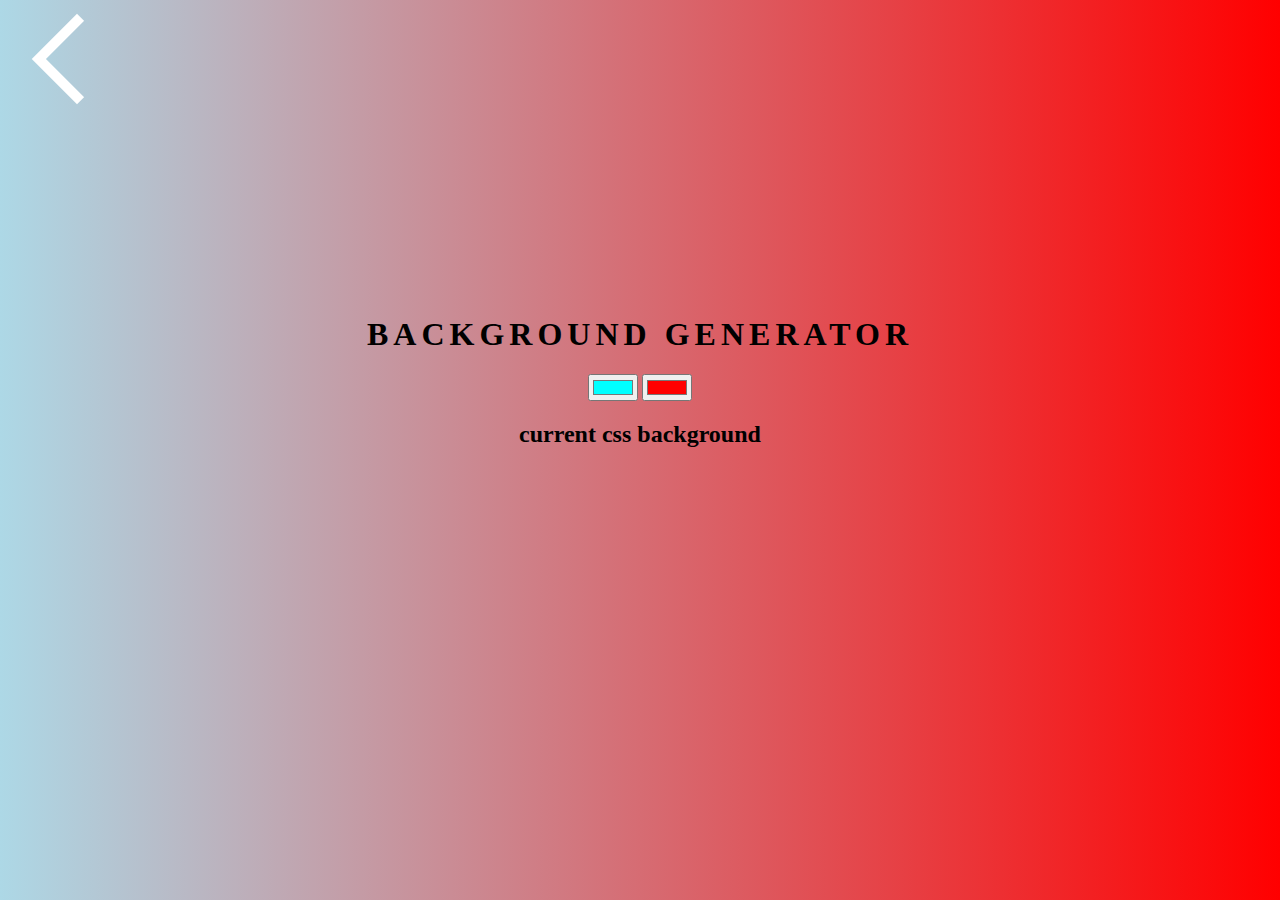
<file: web/background.html>
<!DOCTYPE html>
<html>
    <head>
        <title>background</title>
        <link rel="stylesheet" type="text/css" href="background.css">
    </head>
    <body id="displaycolor">
        <h1>Background Generator</h1>
    <input type="color" class="color1" name="color1" value="#00ffff">
    <input type="color" class="color2" name="color2" value="#ff0000">       
     <h2>current css background</h2>
        <h3></h3>
        <a  href="../github/startbootstrap-agency-gh-pages/index.html">
            <div class="arrow"></div>
          </a>
    <script src="backgroung.js"></script>
    </body>
</html>
</file>
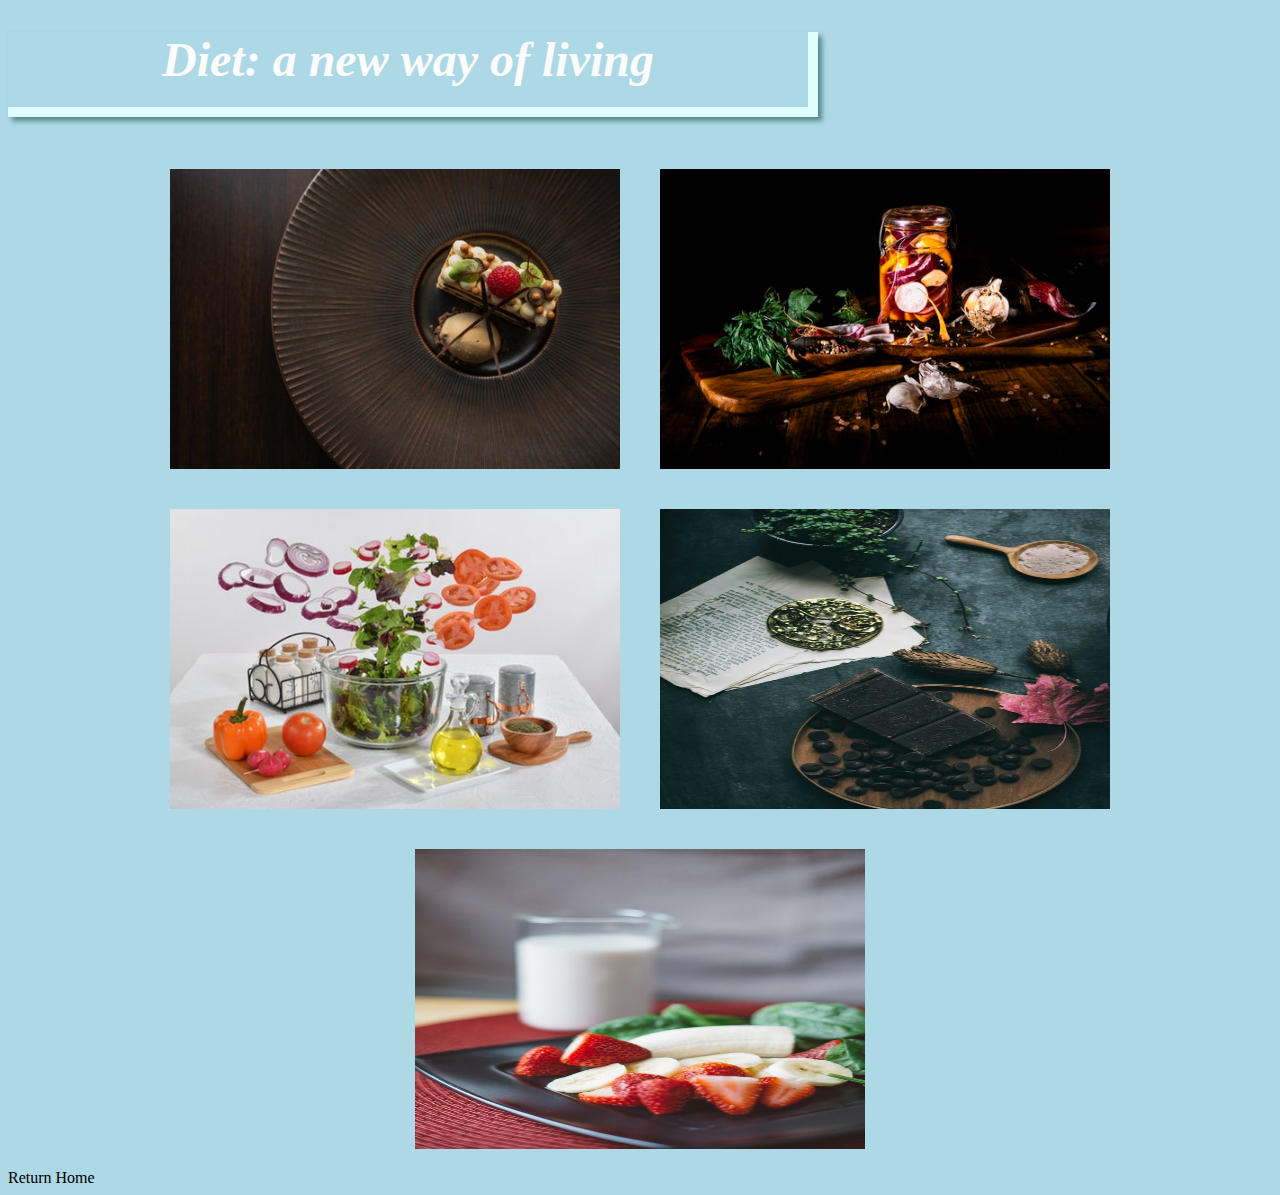
<file: web/images.html>
<!DOCTYPE html>
<html>
    <head>
        <title>starting a new diet</title>
        <link rel="stylesheet" type="text/css" href="imgweb.css">
    </head>
    <body>
        <h1><em>Diet: a new way of living</em> </h1>
        <style>
        h1{  
           font-family: Georgia, 'Times New Roman', Times, serif;
           color: rgb(253, 252, 252);
           text-shadow: 10px;
           font-size: 3em;
           border-bottom: 10px solid lightcyan;
           border-right: 10px solid lightcyan;
           width: 800px;
           padding-bottom: 20px;
          text-align: center;
           box-shadow: 4px 4px 5px rgb(86, 136, 138);
        

          

}  </style>
        <div class="container">
            <img src="bilder/img1.jfif">
            <img src="bilder/img2.jfif">
            <img src="bilder/img3.jfif">
            <img src="bilder/img4.jfif">
            <img src="bilder/img5.jfif">
        </div>
        <botton class="home" onclick="window.location.assign('../github/startbootstrap-agency-gh-pages/index.html')">Return Home</botton>
    </body>

</html>
</file>
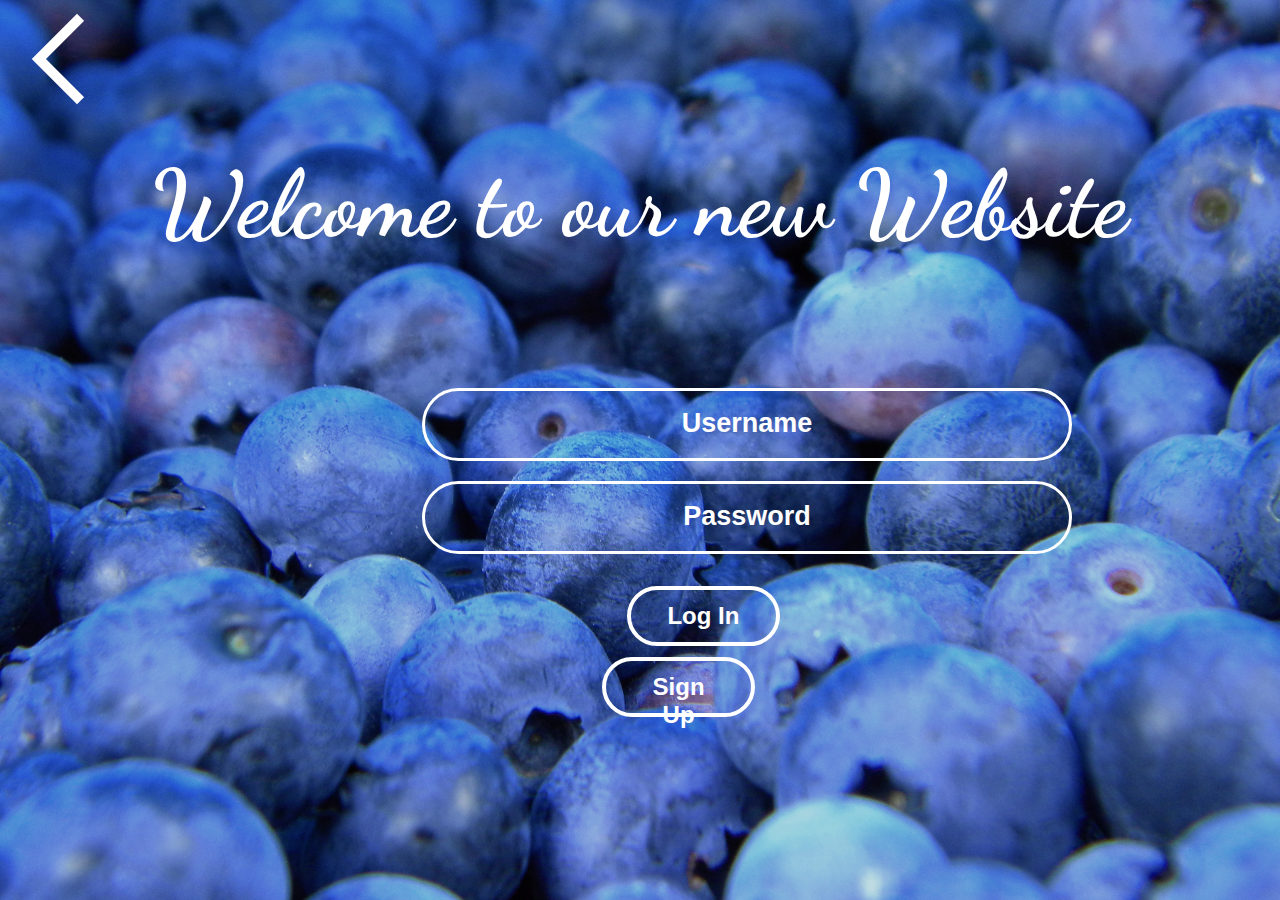
<file: web/login.html>
<!DOCTYPE html>
<html>
    <head>
        <title>Interchatt</title>
     <link rel = "stylesheet" href = "https://stackpath.bootstrapcdn.com/bootstrap/4.2.1/css/bootstrap.min.css" integrity="sha384-GJzZqFGwb1QTTN6wy59ffF1BuGJpLSa9DkKMp0DgiMDm4iYMj70gZWKYbI706tWS" crossorigin="anonymous">
     <link href="https://fonts.googleapis.com/css?family=Dancing+Script|Shadows+Into+Light" rel="stylesheet">
     <link rel="stylesheet" type="text/css" href="login.css">
    </head>
    <body>
        <div class="title"><h1> Welcome to our new Website</h1></div>
        <form >
            <input id = "username" type = "text" placeholder = "Username">
       <div class="passwordInput"><input id = "password" type = "password" min = "4" placeholder = "Password"></div> 
        <button type="button" class="button" id ="log-in" class="btn btn-outline-danger"><strong>Log In</strong> </button>
        </form>
        <button type="button" class="button" id="sign-up" class="btn btn-outline-danger"><strong>Sign Up</strong></button>
       
                <a  href="../github/startbootstrap-agency-gh-pages/index.html">
                  <div class="arrow"></div>
                </a>
              
              
       <script src="database.js"></script>
       <script src="login.js"></script>
    </body>
</html>
</file>
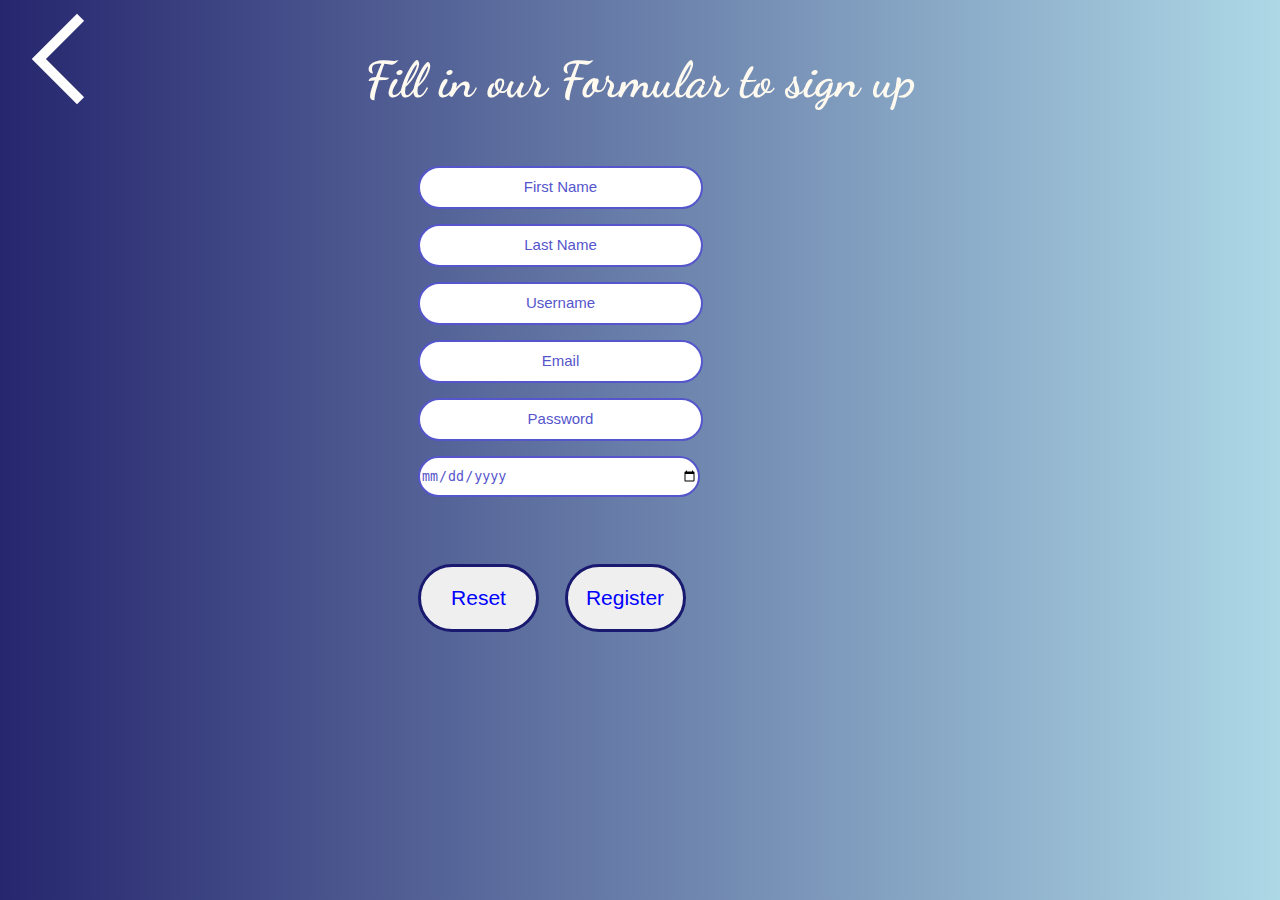
<file: web/register.html>
<!DOCTYPE html>
<html>

<head>
    <title>form</title>
    <link rel="stylesheet" href="https://stackpath.bootstrapcdn.com/bootstrap/4.2.1/css/bootstrap.min.css" integrity="sha384-GJzZqFGwb1QTTN6wy59ffF1BuGJpLSa9DkKMp0DgiMDm4iYMj70gZWKYbI706tWS"
        crossorigin="anonymous">
    <link href="https://fonts.googleapis.com/css?family=Dancing+Script|Shadows+Into+Light" rel="stylesheet">
    <link rel="stylesheet" type="text/css" href="register.css">
</head>

<body>
    <h2>Fill in our Formular to sign up</h2>

    <form>
        <div class="row" style="width: 982px;align-self: center;">
            <div class="col col-sm-6 col-md-12 col-lg-12">
                    <input type="text" name="First name" placeholder="First Name"><br>
                    <input type="text" name="Last name" placeholder="Last Name"><br>
                    <input type="text" name="username" id="usernameRegister" placeholder="Username" required><br>
                    <input type="email" name="Email" placeholder="Email" required><br>
                    <input type="password" name="password" id="passwordRegister" min="3" placeholder="Password" required><br>
                    <input type="date" name="Birthday" placeholder="Birthday"><br>
                    <!--<input type="submit" value="Register">-->
                    <div style="height: 69px;width: 562px;">
                            <input type="reset"  class="buttonStyle " value="Reset">
                            <button id="registerButton" class="buttonStyle " type="button">Register</button>
                    </div>
                    
            </div>
            
        </div>

    </form>
    <a  href="../github/startbootstrap-agency-gh-pages/index.html">
        <div class="arrow"></div>
      </a>





    <script src="database.js"></script>
    <script src="register.js"></script>



</body>

</html>
</file>
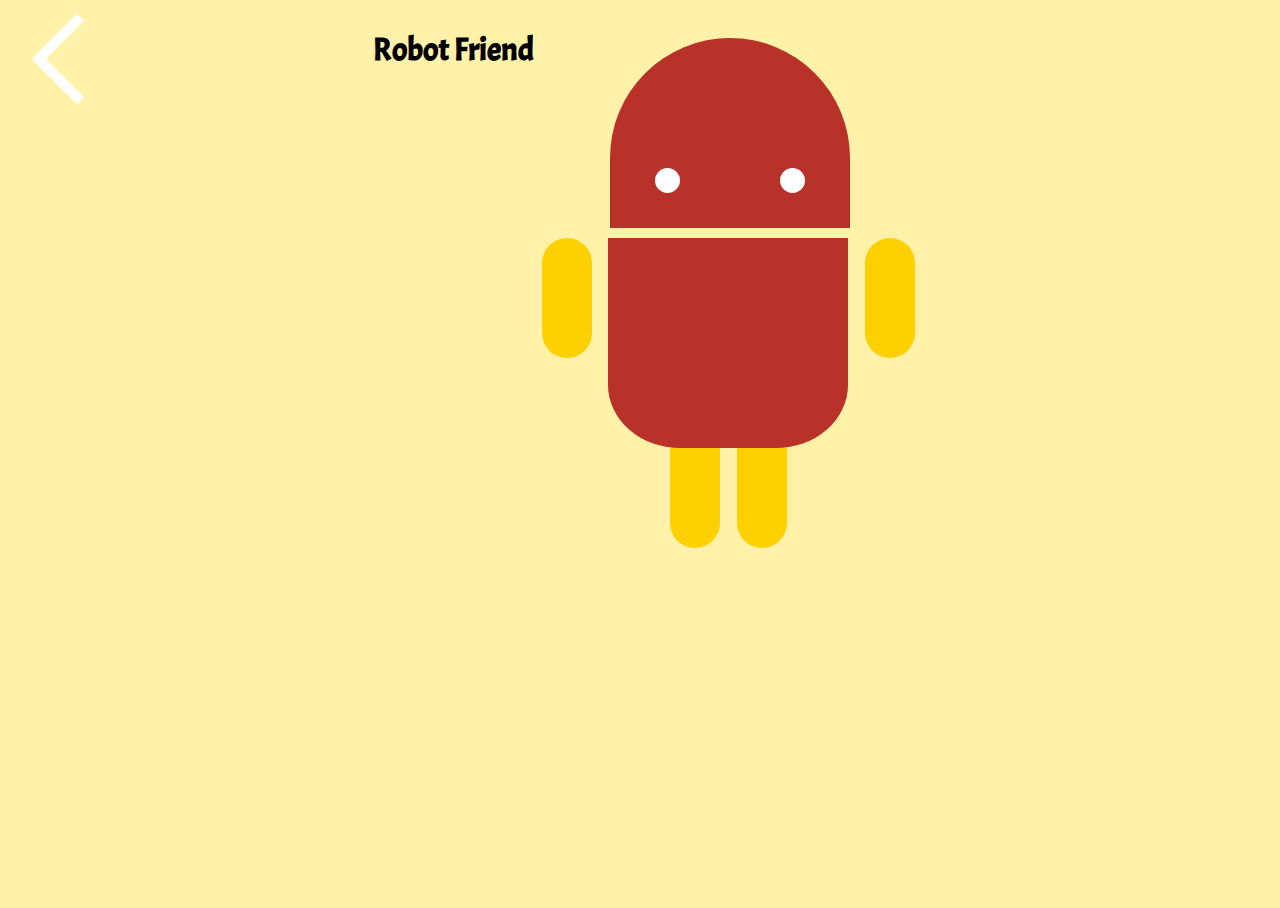
<file: web/robotfile.html>
<!DOCTYPE html>
<html>
<head>
	<title>RoboPage</title>
	<link rel="stylesheet" type="text/css" href="robot.css">
	<link href="https://fonts.googleapis.com/css?family=Acme" rel="stylesheet">
	
</head>
<body>
    <h1>Robot Friend</h1>
    
	<div class="robots">
		<div class="android"> 
			<div class="hcontainer">
					<div class="head"> 
							<div class="eyes"> 
								<div class="left_eye"></div> 
								<div class="right_eye"></div>
							</div> 
						</div> 
			</div>
			
			<div class="upper_body"> 
				<div class="left_arm"></div>
				<div class="torso"></div> 
				<div class="right_arm"></div>
				 
			</div> 
			<div class="lower_body"> 
				<div class="left_leg"></div> 
				<div class="right_leg"></div> 
			</div> 
		</div>
	</div>
	<a  href="../github/startbootstrap-agency-gh-pages/index.html">
		<div class="arrow"></div>
	  </a>
</body>
</html>
</file>
<file: web/background.css>
body{
    background:linear-gradient(to right,lightblue,red);
    text-align:center;
   
}
h1{
    text-align: center;
    margin-top: 25%;
    text-transform: uppercase;
    letter-spacing: 5px;
    
}
.arrow {
    box-sizing: border-box;
    height: 5vw;
    width: 5vw;
    border-style: solid;
    border-color: white;
    border-width: 0px 10px 10px 0px;
    transform: rotate(-225deg);
    transition: border-width 150ms ease-in-out;
    margin-left: 37px;
    margin-top: -54px;
    position: fixed;
    top: 81px;
    left: 8px;
  }
  .arrow:hover {
    border-bottom-width: 4px;
    border-right-width: 4px;
  }
</file>
<file: web/imgweb.css>
.container{
   
    display: flex;
    /*flex-direction: column;
    align-items: center;*/
    flex-wrap:wrap;
    justify-content:center;
   
    

}
body{
    background-color: lightblue;
}

img:hover{
    transition: all 1s;
    transform: scale(1.3);
    
}

img{
    width: 450px;
    height: 300px;
    margin: 20px
}
</file>
<file: web/login.css>
body{
    background-image: url("bilder/login8.jpg");
    background-size: 100%;
   
}
h1 {
    font-family: 'Dancing Script', cursive;
    font-size: 93px;
    text-align: center;
    margin-top: 148px;
    color:white;
    font-weight:bold;
    text-shadow: 50%;
}
form{
    margin-left: 240px;
}
.button{
    font-size: 24px;
    height:60px;
    width: 153px;
    text-align: center;
    padding: 12px 28px;
    border-radius: 40px;
    margin-top:32px;
    margin-left: 37%;
    color: white;
    border: 4px solid white;
    background-color: #dee2e600;

}
.button:hover{
    transition-duration: 0.5s;
    background-color: rgb(15, 15, 102);
    color: white;
}
.arrow {
    box-sizing: border-box;
    height: 5vw;
    width: 5vw;
    border-style: solid;
    border-color: white;
    border-width: 0px 10px 10px 0px;
    transform: rotate(-225deg);
    transition: border-width 150ms ease-in-out;
    margin-left: 37px;
    margin-top: -54px;
    position: fixed;
    top: 81px;
    left: 8px;
  }
  
  .arrow:hover {
    border-bottom-width: 4px;
    border-right-width: 4px;
  }
  
 
  
 
::placeholder{
    color: white;
    font-size: 27px;
    font-weight: bold;
}
#sign-up{
    margin-top: 11px;
    margin-left: 47%;
    
}
input{
    width: 640px;
    height: 65px;
    border-radius: 40px;
    text-align: center;
    font-size: 22px;
 background-color: #dee2e600;
    color: white;
    border: 3px solid white;
    margin-left: 17%;
    
    
}
#username{
     margin-top: 66px;
}
.passwordInput{
    margin-top: 20px;
    

}
</file>
<file: web/register.css>
body{
    align-content: center;
    background:linear-gradient(to right,rgb(38, 38, 110),lightblue);
}
h2{
    text-align: center;
    color: floralwhite;
    font-size: 50px;
    font-family: 'Dancing Script', cursive;
}
form{
    text-align: center;
    display: flex;
    flex-direction: column;



}
input{
    float: left;
    margin-left: 269px;
    margin-top: 98px;
    width: 277px;
    height: 37px;
    border-radius: 40px;
    border: 2px solid #5555cc;
    margin-block-start: 15px;
    color: #5555cc;
}
::placeholder{
    color:#5555cc;
    font-size: 15px;
    text-align: center;

}
.buttonStyle{

    width: 121px;
    height: 68px;
    font-size: 21px;
    border-radius: 40px;
    color: blue;
    border: 3px solid midnightblue;
    /* display: flex; */
    margin-block-start: 67px;
}
.buttonStyle:hover{
    transition-duration: 0.5s;
    background-color: rgb(15, 15, 102);
    color: white;
}



.bottons{
    display: inline-flex;
}
.arrow {
    box-sizing: border-box;
    height: 5vw;
    width: 5vw;
    border-style: solid;
    border-color: white;
    border-width: 0px 10px 10px 0px;
    transform: rotate(-225deg);
    transition: border-width 150ms ease-in-out;
    margin-left: 37px;
    margin-top: -54px;
    position: fixed;
    top: 81px;
  }
  
  .arrow:hover {
    border-bottom-width: 4px;
    border-right-width: 4px;
  }
</file>
<file: web/robot.css>
body,
html {
  width: 100%;
  height: 100%; 
}


body {
    display: flex;
    justify-content: center;
    align-content: center;
  font-family: 'Montserrat', sans-serif;
  background-color: rgb(255, 242, 168);
}
h1 {
    font-family: 'Acme', sans-serif;
    size: 
}


hr {
  max-width: 65px;
  border-width: 3px;
  border-color: #F05F44; 
}

.faded {
  color: rgba(255, 255, 255, 0.8); 
}

header.startup {
  background-position: center;
  background-image: url("header.jpg");
  background-size: cover;
  height: 100%;
}

header.startup hr {
  margin-top: 200px;
  margin-bottom: 30px; 
}

header.startup h1 {
  font-size: 2rem; 
}

.btn {
  font-weight: 700;
  text-transform: uppercase;
  border-radius: 300px;
  font-family: 'Montserrat', sans-serif;
 
}

.btn-xl {
  padding: 1rem 2rem; 
}

.btn-primary {
  background-color: #F05F44;
  border-color: #F05F44; }

.btn-primary:hover {
  background-color: #ee4b08;
  border-color: #ee4b08;
  border-width: 5px;
  cursor: pointer;
}
.robots{
    width: 390px ;
    height:700px ;
    display: flex;
   
}
.android{
    width: 390px;
    display: flex;
    flex-direction: column;
    

    
}
.hcontainer{
    width: 353px;
    height:190px;
    margin: 20px;
    display: flex;
    justify-content: center;


}
.upper_body{
    height: 210px;
    width: 390px;
    display: flex;
    flex-direction: row;
    justify-content: space-around;
   

    
}
.lower_body{
    display: flex;
    flex-direction: row;
    justify-content: space-evenly;
    padding: 0px 120px;
    
}
.torso{
    background-color: rgba(175, 26, 26, 0.89);
    border-bottom-left-radius: 30%;
    border-bottom-right-radius: 30%;
    height: 210px;
    width: 240px;
   
   
}
.torso:hover{
    transition: transform 1s;
    transform: scale(1.5);
}

.left_arm{
    border-radius: 40px;
    background-color: rgb(255, 208, 0);
    height: 120px;
    width: 50px;
    

}
.left_arm:hover{
    transform: rotate(-90deg) scale(2) translateY(-50%) translateX(50%);
    transition: all 1s;
   

}

.right_arm{
    border-radius: 40px;
    background-color: rgb(255, 208, 0);
    height: 120px;
    width: 50px;
   

}
.right_arm:hover{
    transform: rotate(90deg) scale(2) translateY(-50%) translateX(50%);
    transition: all 1s;
    
   

}

.left_leg{
    height: 100px;
    width: 50px;
    background-color:rgb(255, 208, 0);
    border-bottom-left-radius: 30px;
    border-bottom-right-radius: 30px;


}
.left_leg:hover{
    transition: transform 1s;
    transform: translate(-30px, 30px) rotate(90deg);
}
.right_leg{
    height: 100px;
    width: 50px;
    background-color: rgb(255, 208, 0);
    border-bottom-left-radius: 30px;
    border-bottom-right-radius: 30px;

}
.right_leg:hover{
    transition: transform 1s;
    transform: translate(30px, 30px) rotate(-90deg);
}
.head{
    width: 240px;
    height: 190px;
    background-color:  rgba(175, 26, 26, 0.89);
    border-top-right-radius: 200px;
    border-top-left-radius: 200px;
    margin:10px;
    display: flex;
    justify-content: center;
    
   
}
.head:hover{
    transform: rotate(1080deg) scale(1.5);
    transition: transform 1s;
}
.eyes{
    height: 50px;
    width:150px ;
    display: flex;
    flex-direction: row;
    justify-content: space-between;
    margin-top: 130px;
   
}
.left_eye{
    background-color:white;
    width: 25px;
    height:25px;
    border-radius: 50%;
    
   
    

   
}
.right_eye{
    background-color:white;
    width: 25px;
    height:25px;
    border-radius: 50%;

}
.arrow {
    box-sizing: border-box;
    height: 5vw;
    width: 5vw;
    border-style: solid;
    border-color: white;
    border-width: 0px 10px 10px 0px;
    transform: rotate(-225deg);
    transition: border-width 150ms ease-in-out;
    margin-left: 37px;
    margin-top: -54px;
    position: fixed;
    top: 81px;
    left: 8px;
  }
  
  .arrow:hover {
    border-bottom-width: 4px;
    border-right-width: 4px;
  }
</file>
